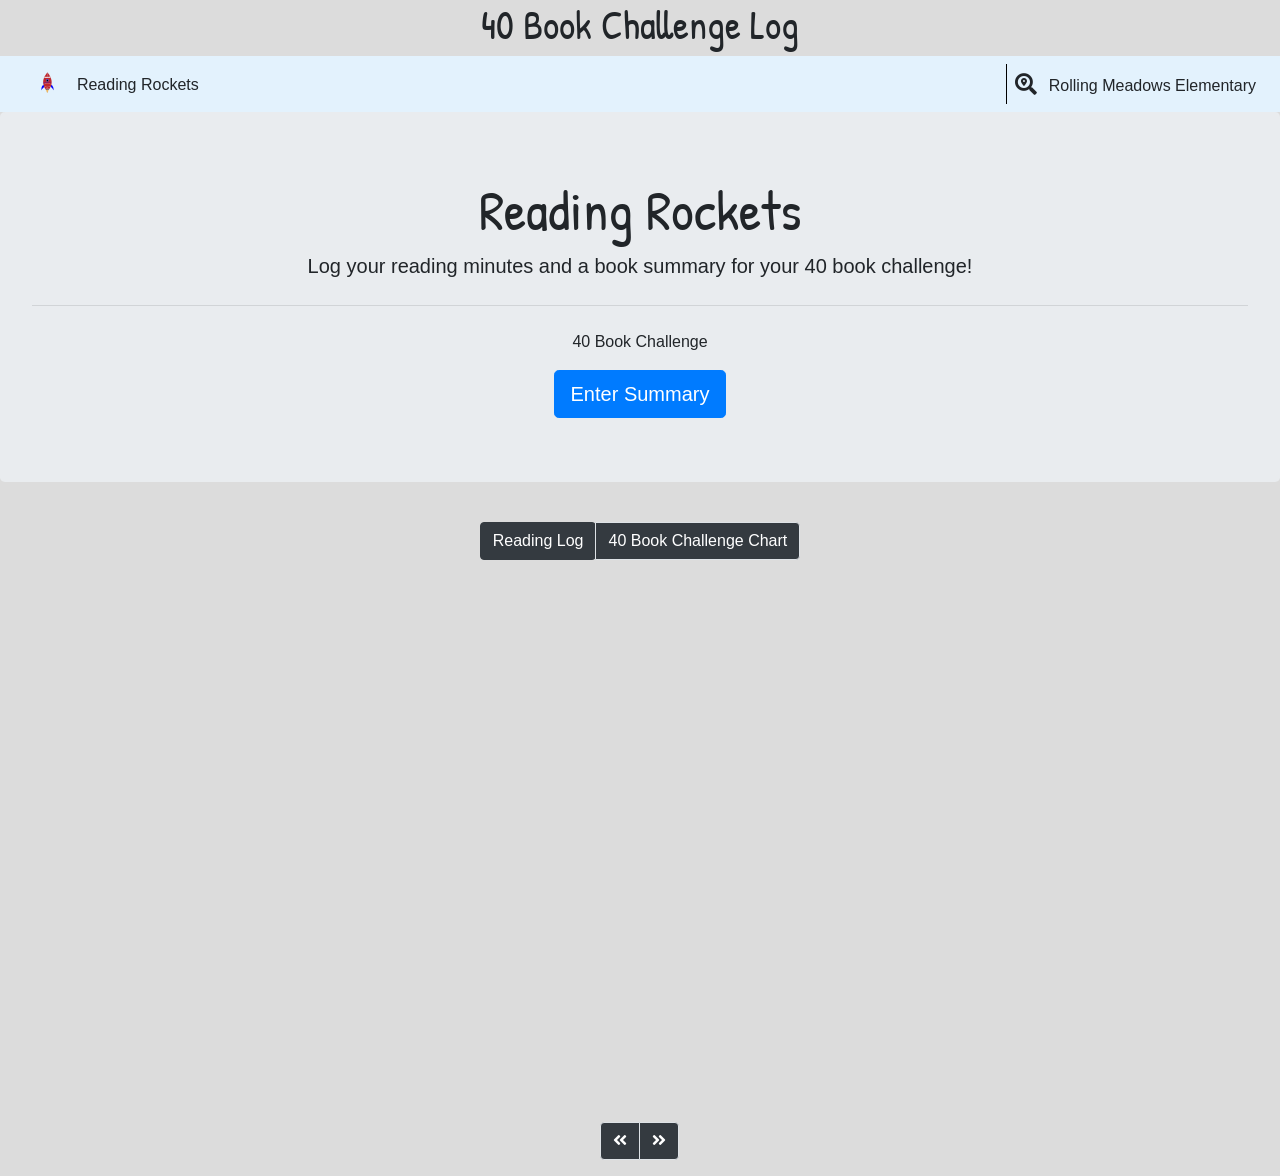
<file: index.html>
<!doctype html>
<html lang="en">
  <head>
    <!-- Required meta tags -->
    <meta charset="utf-8">
    <meta name="viewport" content="width=device-width, initial-scale=1, shrink-to-fit=no">

    <!-- Bootstrap CSS -->
    <link rel="stylesheet" href="https://stackpath.bootstrapcdn.com/bootstrap/4.3.1/css/bootstrap.min.css" integrity="sha384-ggOyR0iXCbMQv3Xipma34MD+dH/1fQ784/j6cY/iJTQUOhcWr7x9JvoRxT2MZw1T" crossorigin="anonymous">
      <link rel="stylesheet" href="css/style%202.css">
      
         <!--Google Fonts-->
<link href="https://fonts.googleapis.com/css?family=Open+Sans|Pacifico|Patrick+Hand" rel="stylesheet">
      
      <!-- Font Awesome -->
    <link rel="stylesheet" href="https://use.fontawesome.com/releases/v5.8.1/css/all.css" integrity="sha384-50oBUHEmvpQ+1lW4y57PTFmhCaXp0ML5d60M1M7uH2+nqUivzIebhndOJK28anvf" crossorigin="anonymous">
    <title>Reading Challenge</title>
  </head>
  <body>
      
      <center><h1>40 Book Challenge Log</h1></center>

       <!-- BS4 navbar documentation: https://getbootstrap.com/docs/4.3/components/navbar/ -->
    <nav class="navbar navbar-light" style="background-color: #e3f2fd;">
        <div class="d-flex flex-row align-items-stretch w-100 p-0 text-black" style="height: 40px;">
            <div class="align-self-center ml-2">
                <img src="assests/rocket.svg" height="25px" width="auto">
                <h6 class="d-inline ml-1 mb-0 align-middle">Reading Rockets</h6>
            </div>  
            <div class="ml-auto">
                <!-- Divider -->
            </div>
            <div id="input_ico_locate" style="border-left: 1px solid black;">
                <i class="fas fa-search-location fa-lg pl-2 pr-2 d-inline-block" style="margin-top: 12px;"></i>
                <h6 class="mb-0 mr-2 d-none d-sm-inline-block" style="margin-top: 10px">Rolling Meadows Elementary</h6>
            </div>
        </div>
    </nav>
      
         <!-- CSS Grid -->
      <center><div class="jumbotron">
  <h1 class="display-4">Reading Rockets</h1>
  <p class="lead">Log your reading minutes and a book summary for your 40 book challenge!</p>
  <hr class="my-4">
  <p>40 Book Challenge</p>
  <a class="btn btn-primary btn-lg" href="pages/summary.html" role="button">Enter Summary</a>
          </div></center>
    <div id="section_content" class="container-fluid">
        <div id="view_landing" class="row d-none">
            <div class="col">
            </div>
        </div>
        <div id="view_content" class="row" style="overflow-y: scroll;">
            <div class="col">
                <nav class="mt-2">
                  <ul class="pagination justify-content-center">
                    <li class="page-item"><button id="input_btn_reading_log" type="button" class="btn btn-dark">Reading Log</button></li>
                    <li class="page-item"><a id="input_btn_40_book_challenge_chart" class="page-link bg-dark text-white" href="#">40 Book Challenge Chart</a></li>
                  </ul>
                </nav>
                <div style="height: 600px">
                </div>
                <nav class="mt-2 position-absolute" style="bottom: 0px; left: calc(50% - 40px)">
                  <ul class="pagination">
                    <li class="page-item"><a id="input_btn_previous" class="page-link bg-dark text-white" href="#"><i class="fas fa-angle-double-left"></i></a></li>
                    <li class="page-item"><a id="input_btn_next" class="page-link bg-dark text-white" href="#"><i class="fas fa-angle-double-right"></i></a></li>
                  </ul>
                </nav>
            </div>
        </div>
    </div>
      
      <div id="dummy_section" class="container d-none">
          <div class="row">
            <div class="col">
              This is a new section about reading log
              </div>
          </div>
       
      </div>
      
    <!-- Optional JavaScript -->
    <!-- jQuery first, then Popper.js, then Bootstrap JS -->
    <script src="https://code.jquery.com/jquery-3.3.1.slim.min.js" integrity="sha384-q8i/X+965DzO0rT7abK41JStQIAqVgRVzpbzo5smXKp4YfRvH+8abtTE1Pi6jizo" crossorigin="anonymous"></script>
    <script
  src="https://code.jquery.com/jquery-3.4.1.min.js"
  integrity="sha256-CSXorXvZcTkaix6Yvo6HppcZGetbYMGWSFlBw8HfCJo="
  crossorigin="anonymous"></script>
      <script src="https://cdnjs.cloudflare.com/ajax/libs/popper.js/1.14.7/umd/popper.min.js" integrity="sha384-UO2eT0CpHqdSJQ6hJty5KVphtPhzWj9WO1clHTMGa3JDZwrnQq4sF86dIHNDz0W1" crossorigin="anonymous"></script>
    <script src="https://stackpath.bootstrapcdn.com/bootstrap/4.3.1/js/bootstrap.min.js" integrity="sha384-JjSmVgyd0p3pXB1rRibZUAYoIIy6OrQ6VrjIEaFf/nJGzIxFDsf4x0xIM+B07jRM" crossorigin="anonymous"></script>
      <script src="js/variable.js"></script>
      <script src="js/router.js"></script>
  </body>
</html>
</file>
